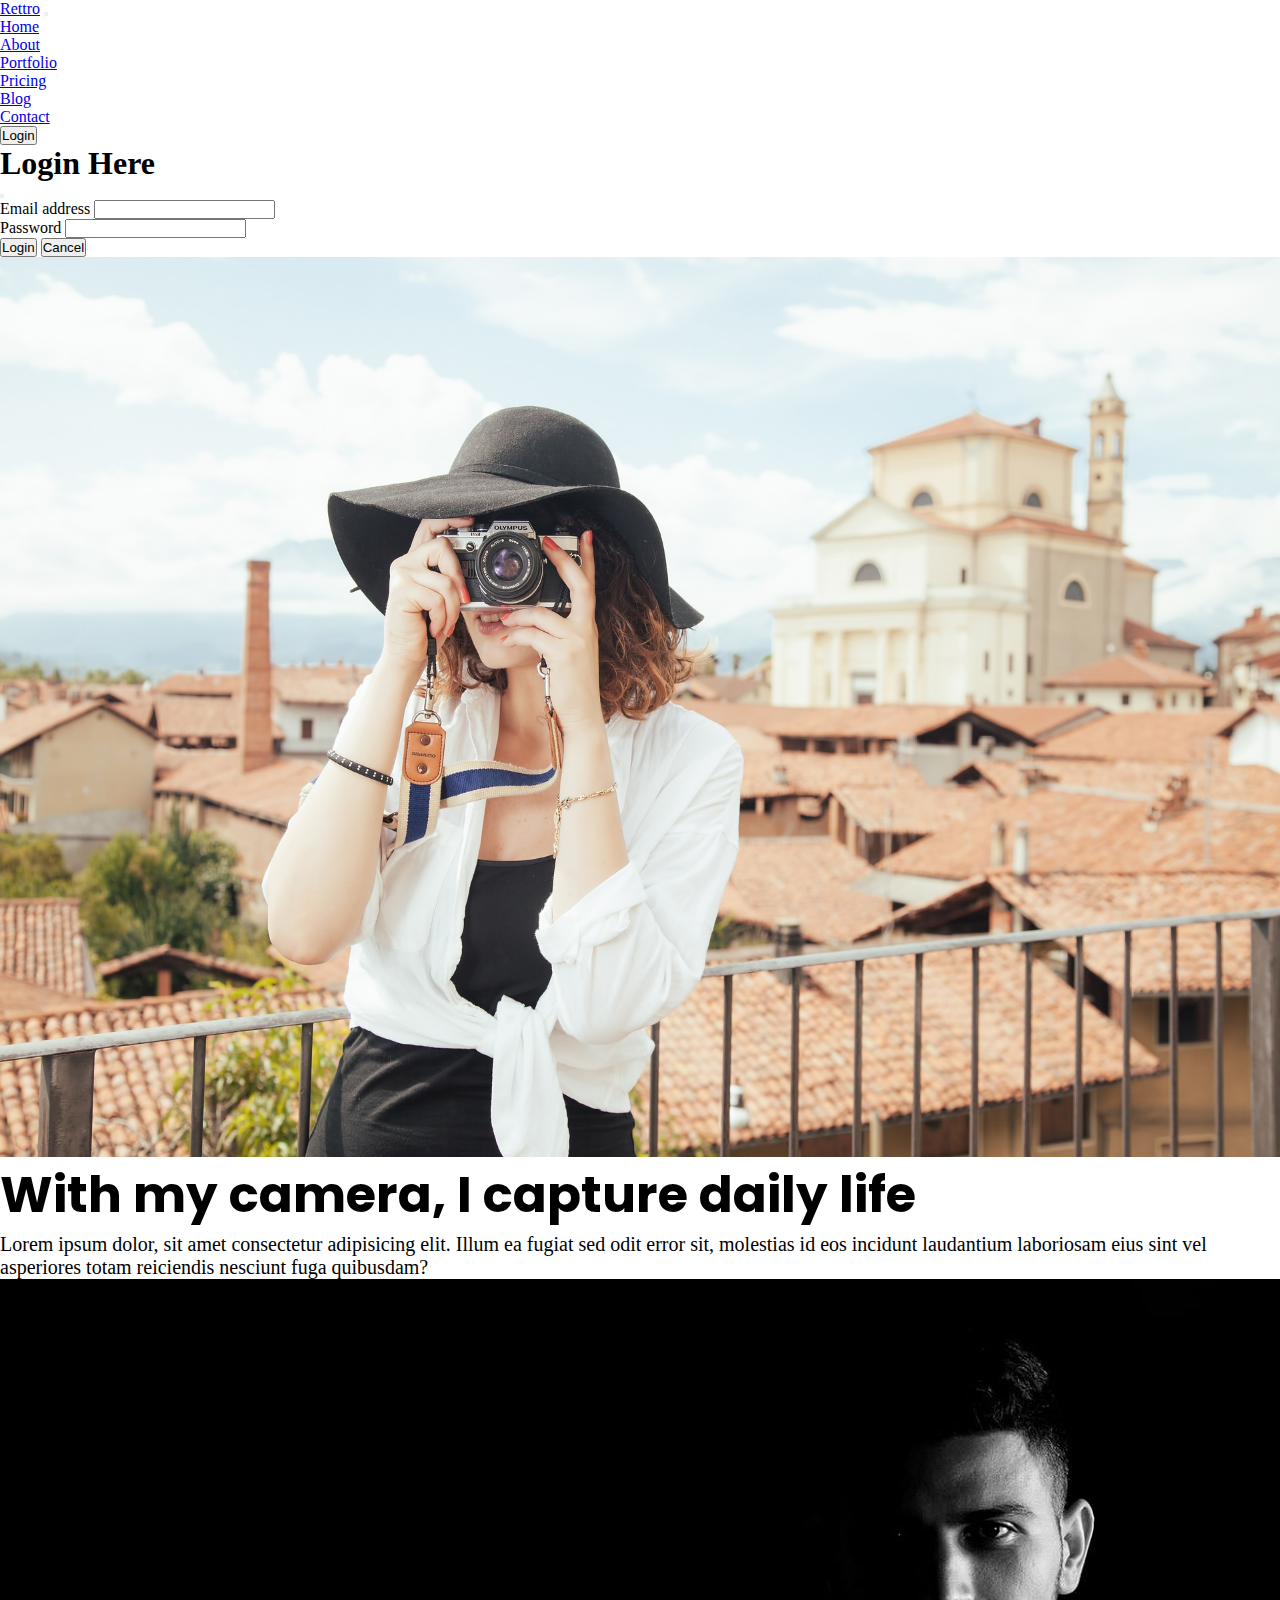
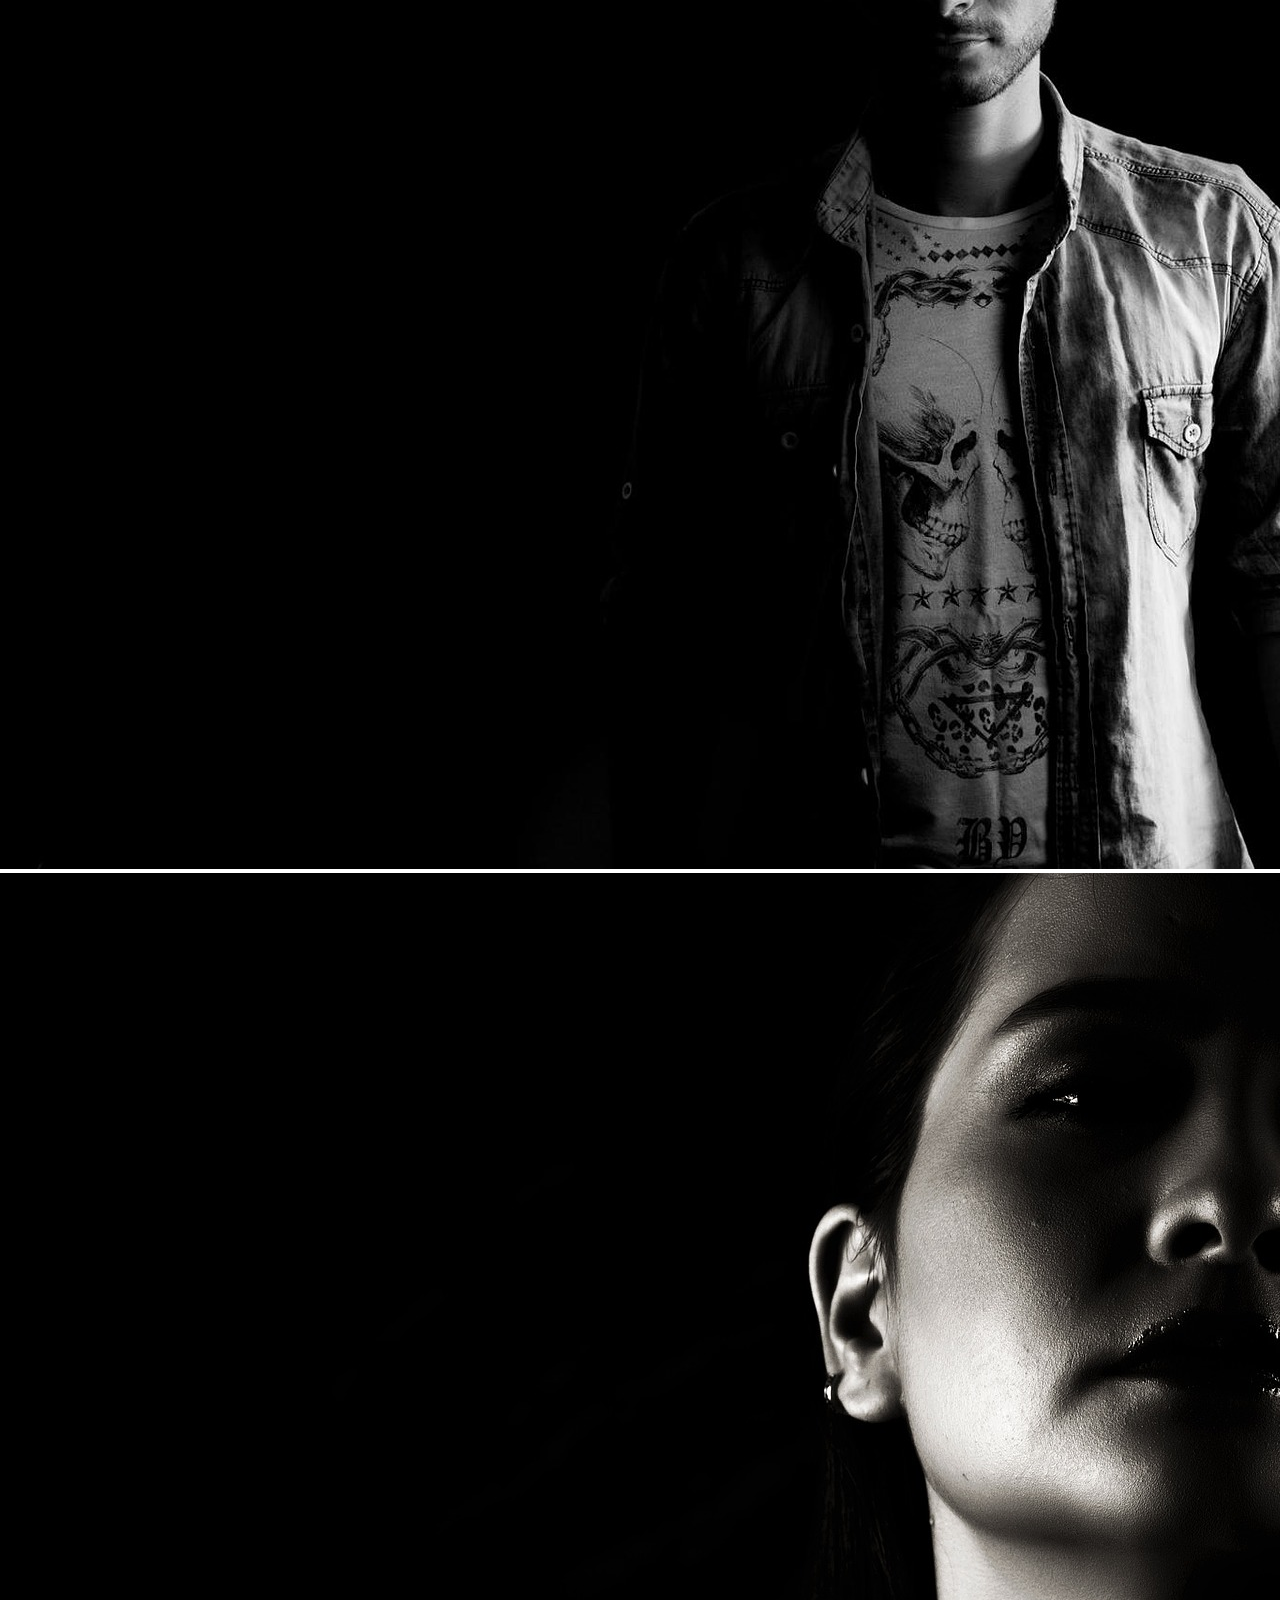
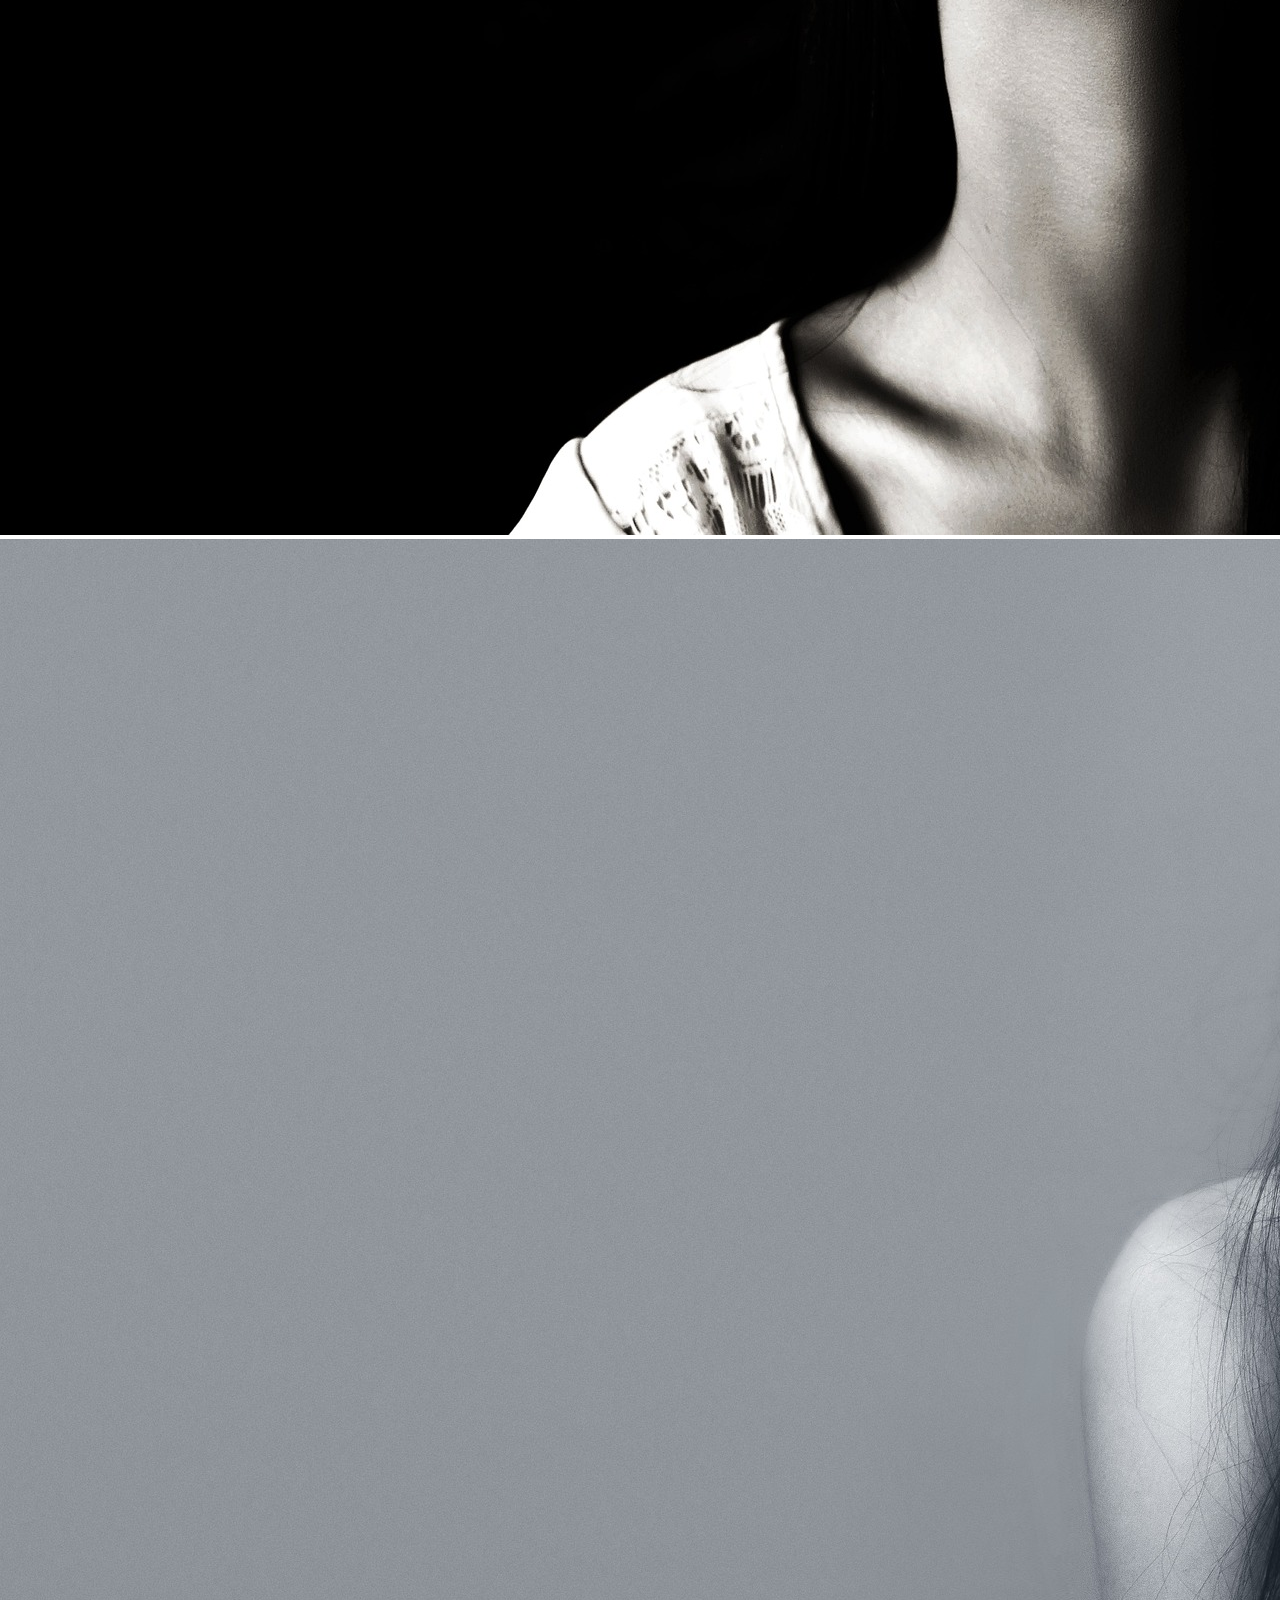
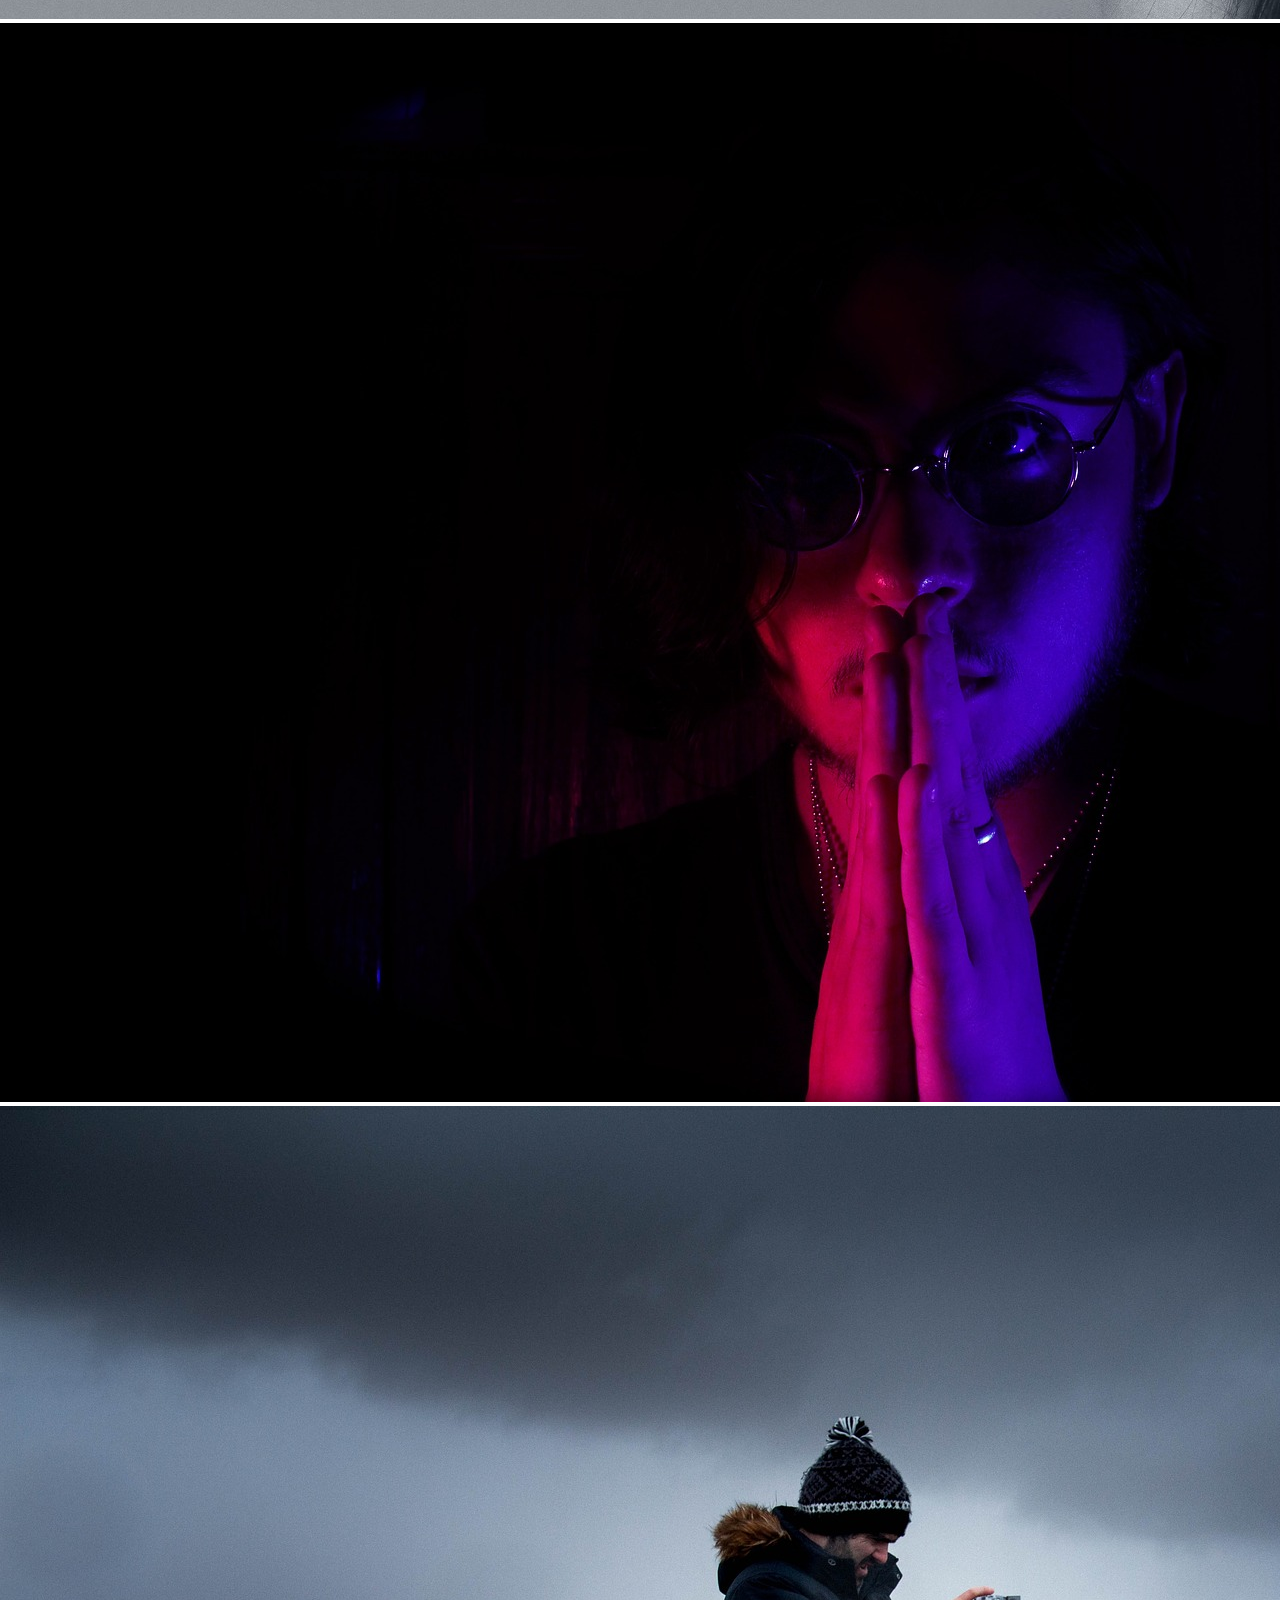
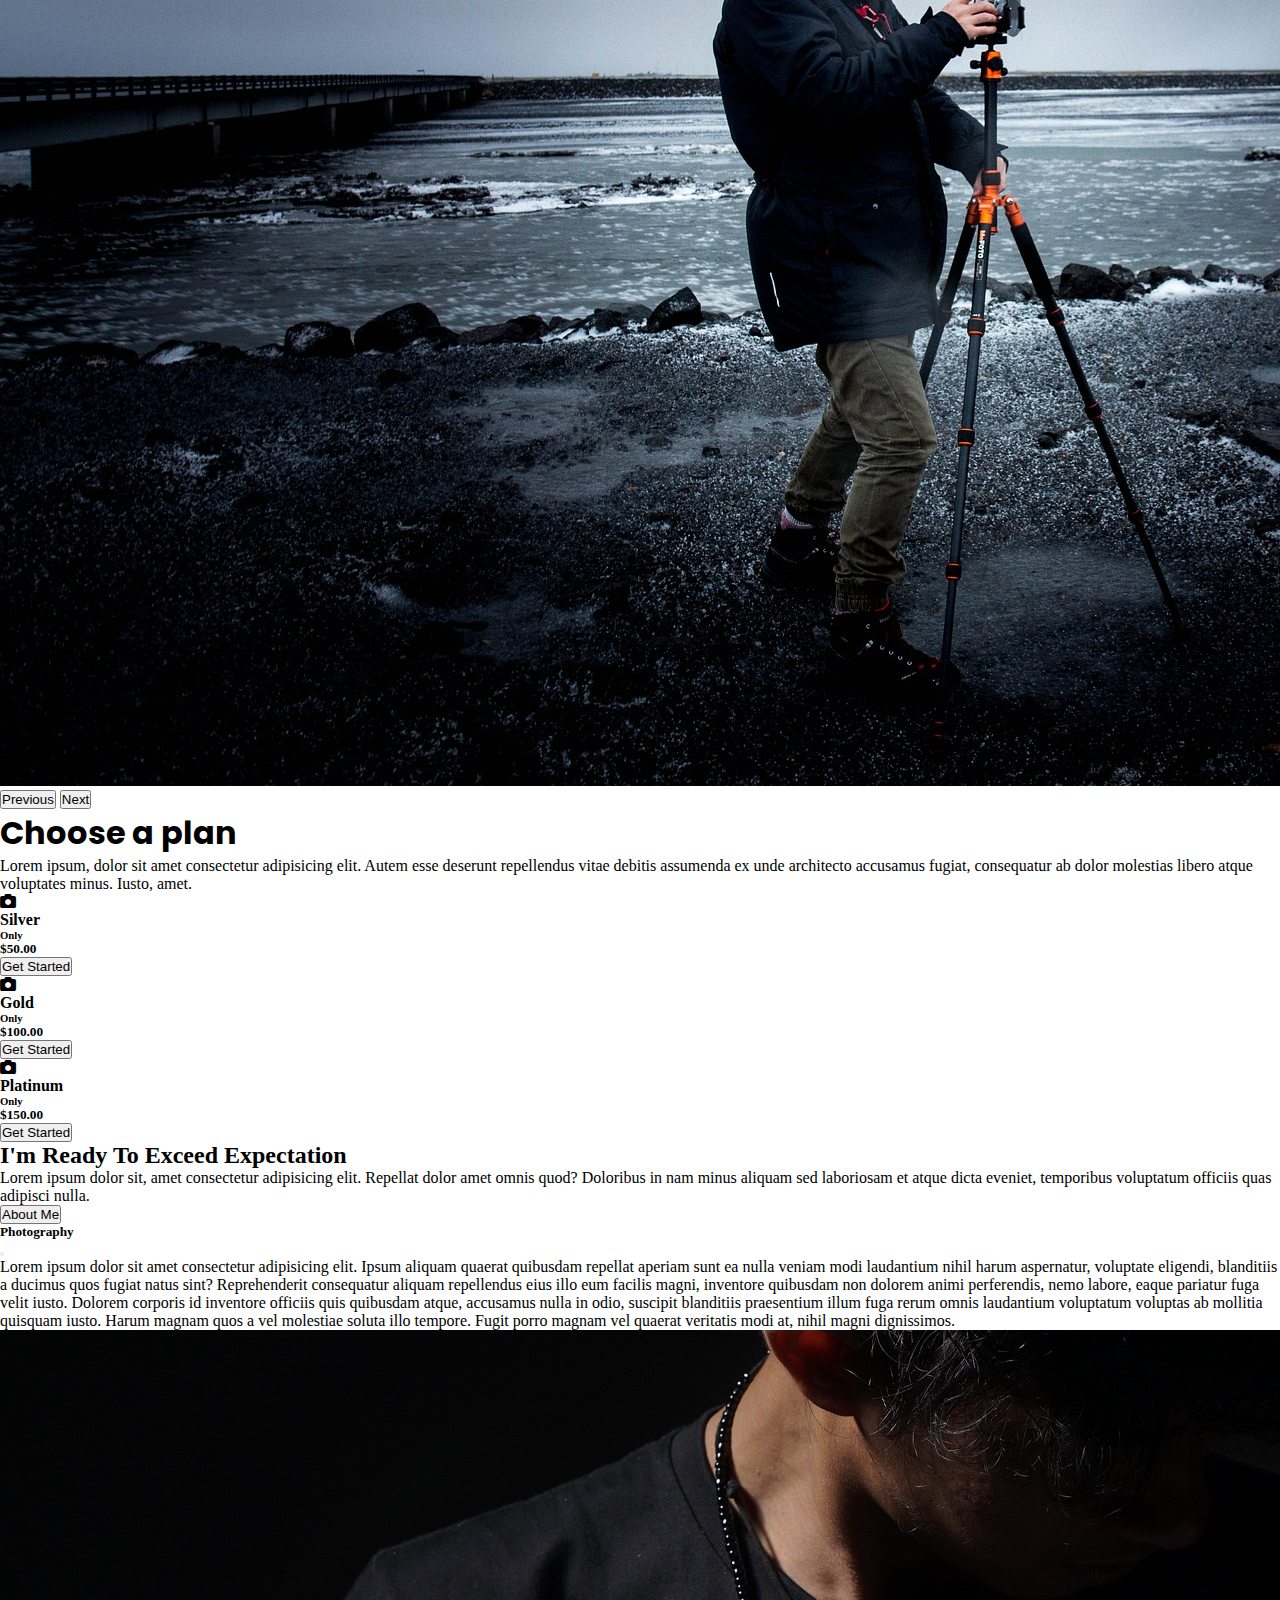
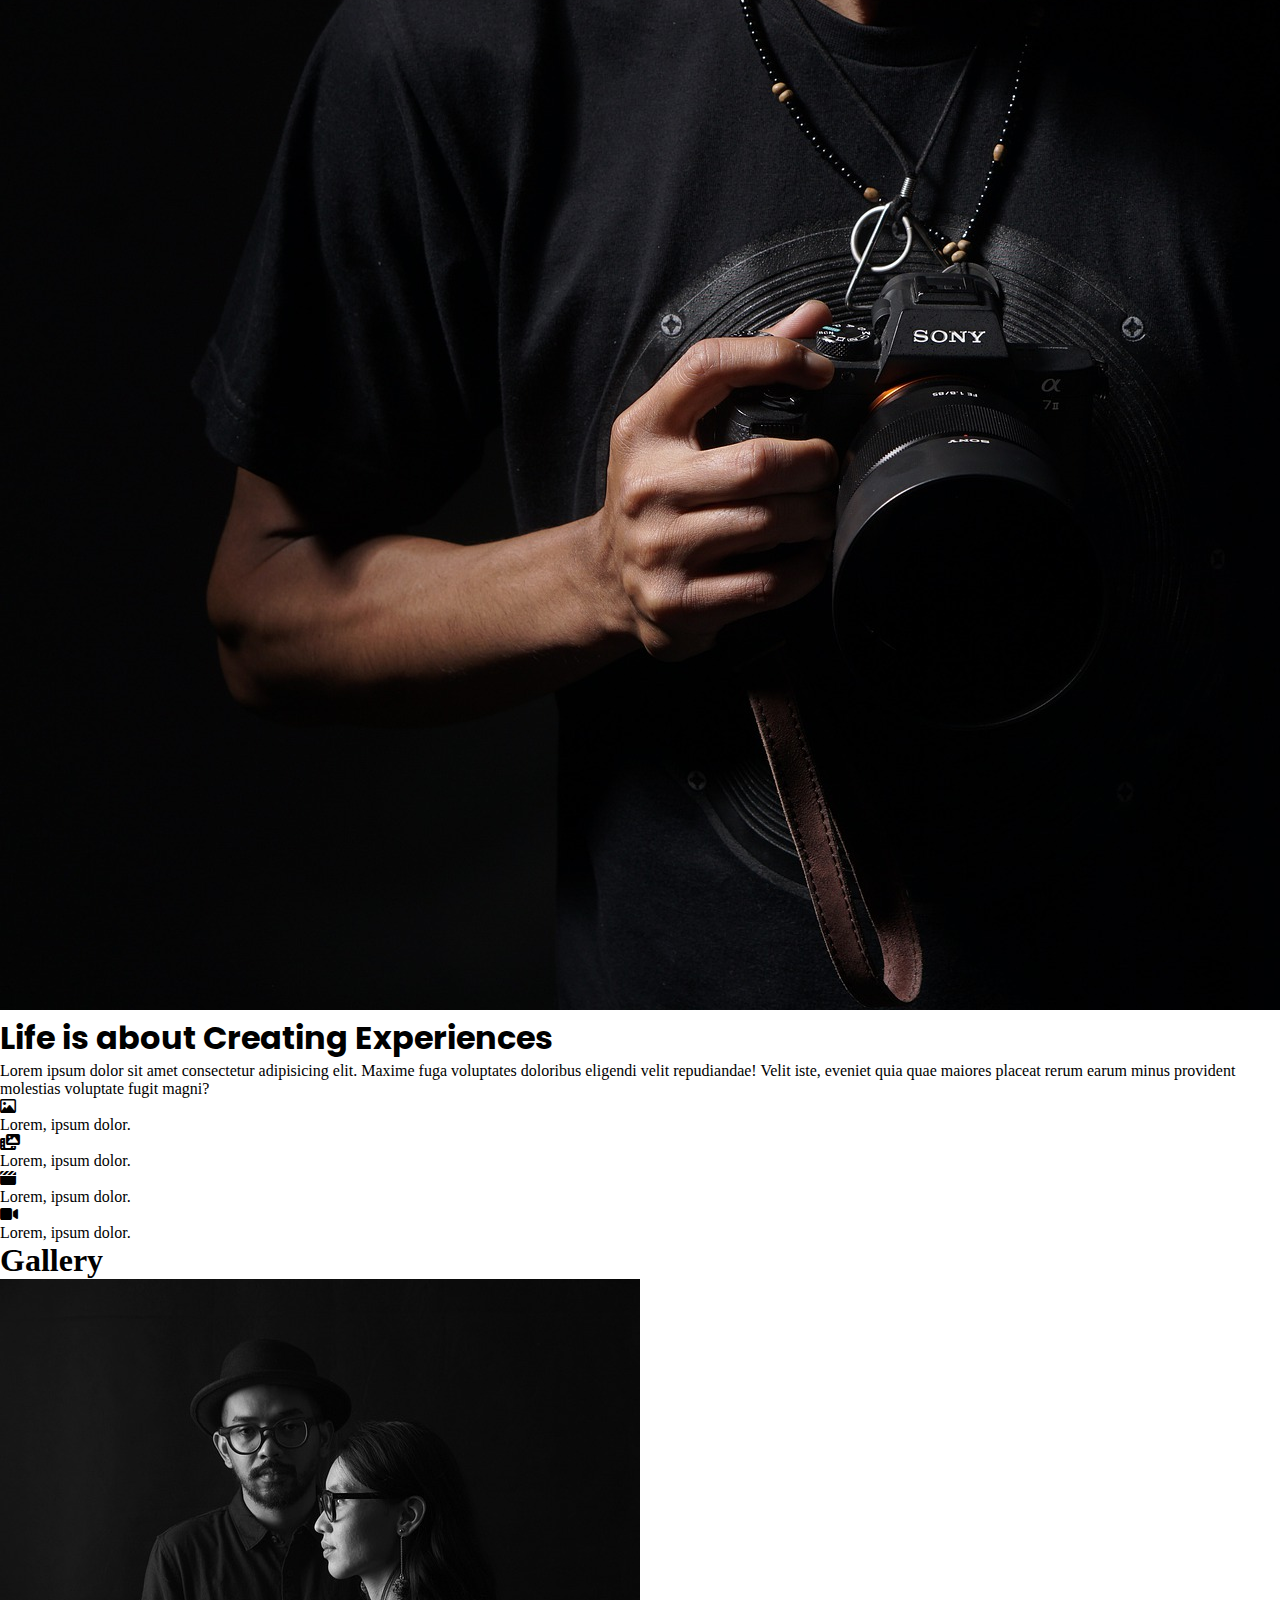
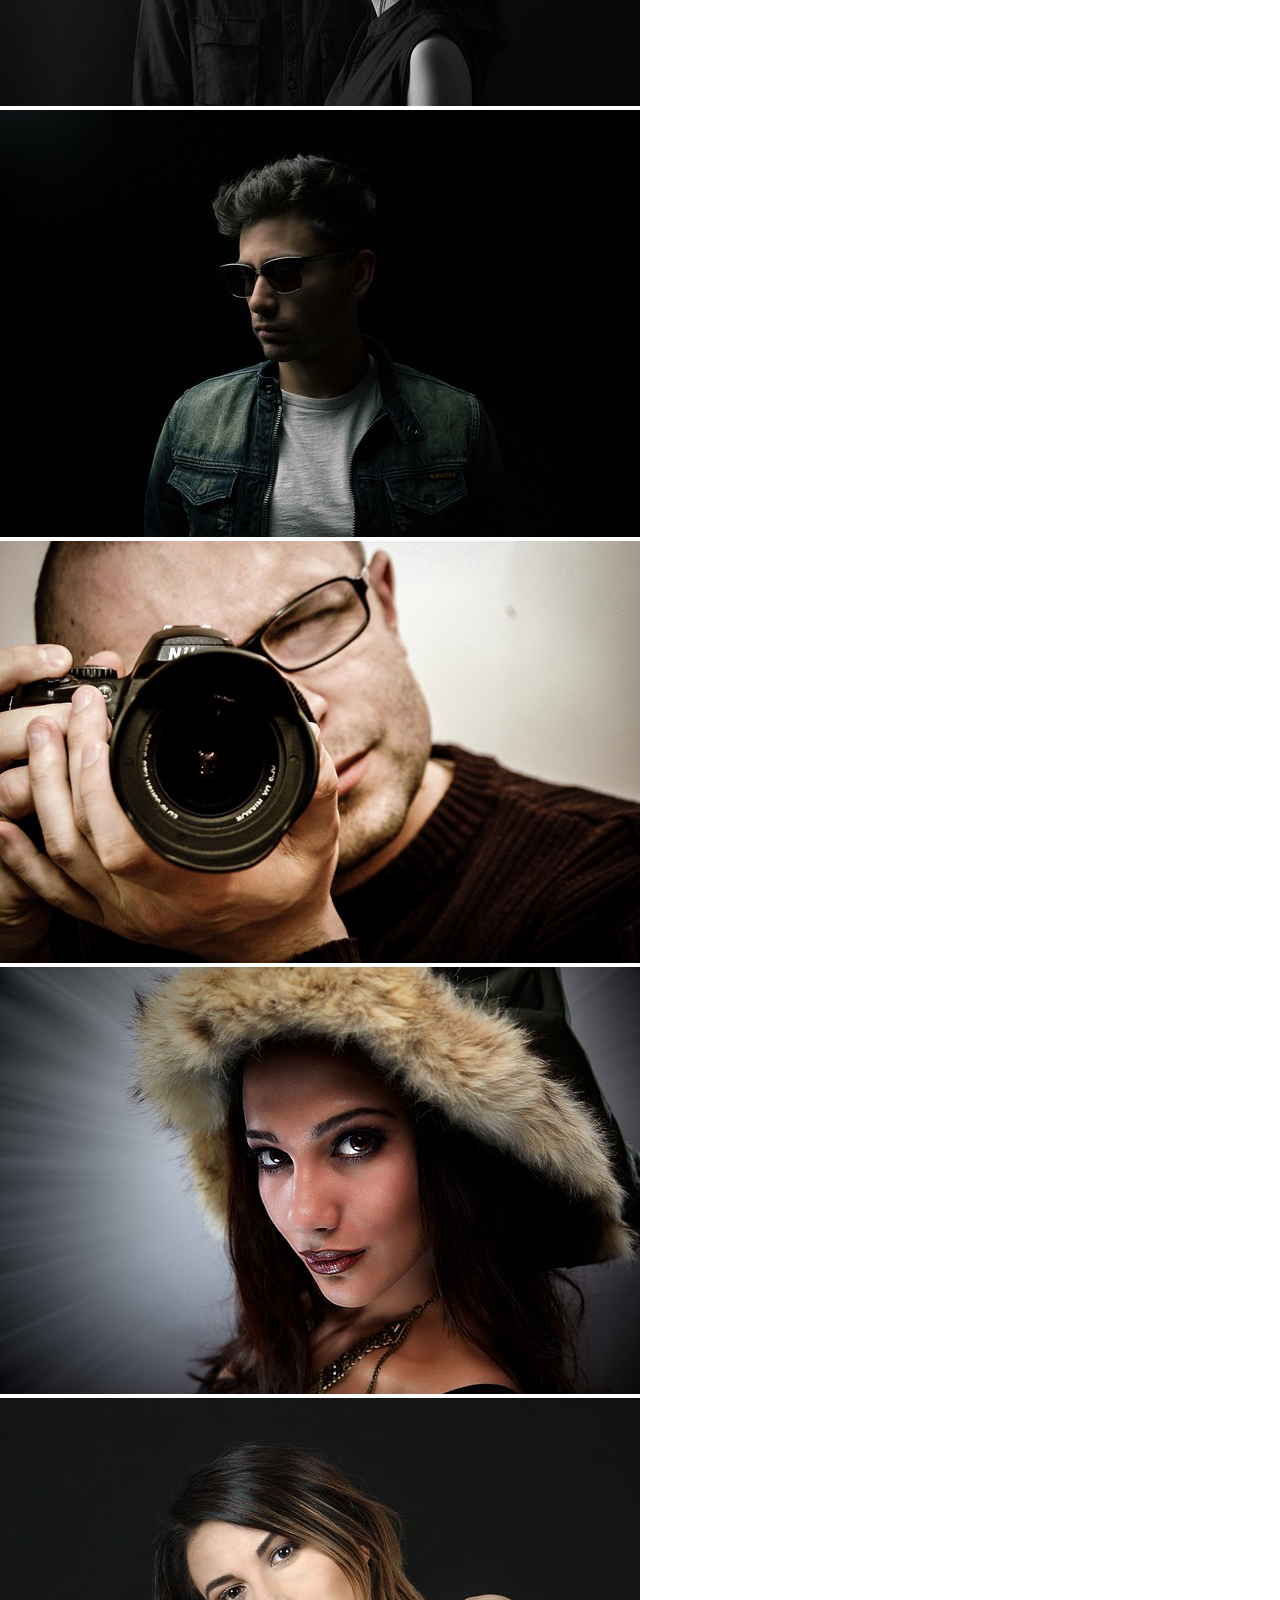
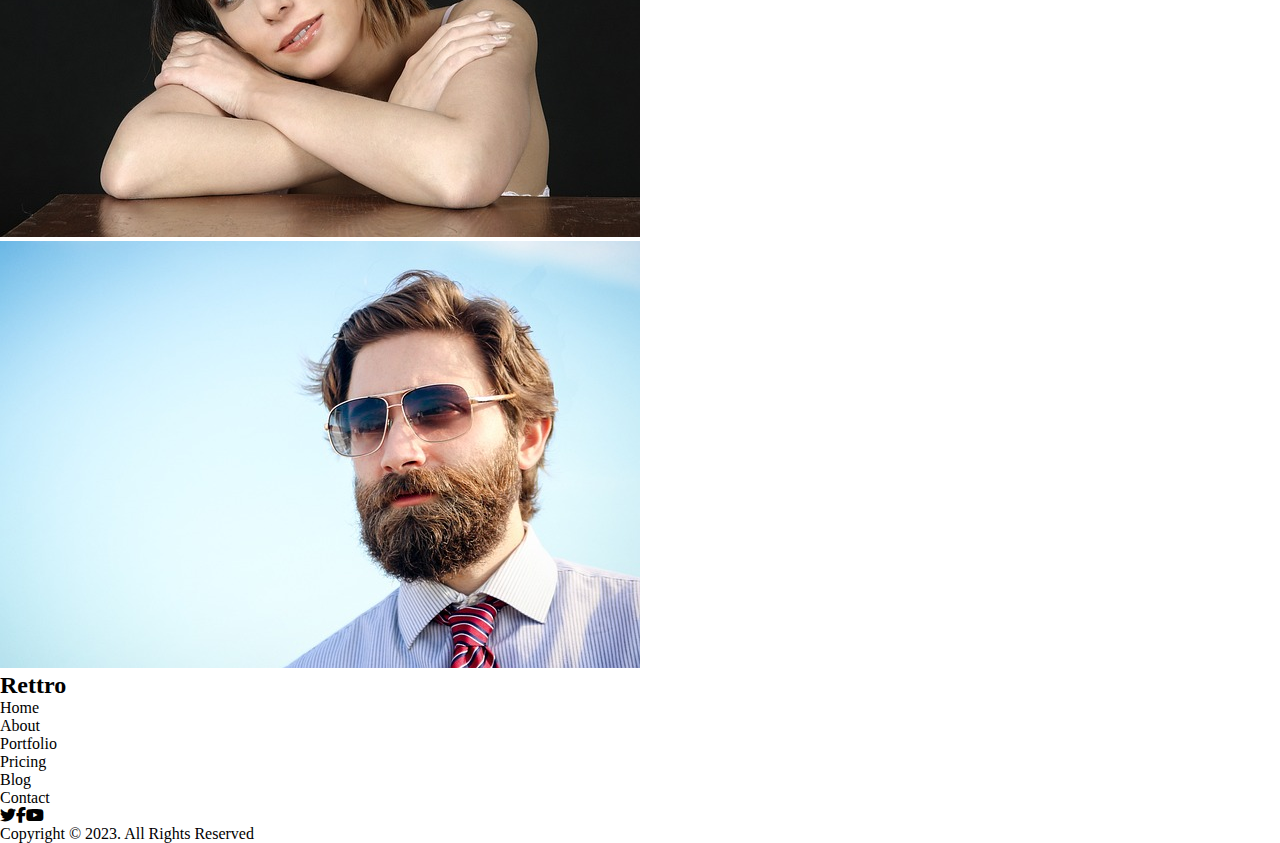
<file: photography/index.html>
<!DOCTYPE html>
<html lang="en">
  <head>
    <meta charset="utf-8" />
    <meta name="viewport" content="width=device-width, initial-scale=1" />
    <title>photography</title>
    <link
      href="https://cdn.jsdelivr.net/npm/bootstrap@5.3.0-alpha3/dist/css/bootstrap.min.css"
      rel="stylesheet"
      integrity="sha384-KK94CHFLLe+nY2dmCWGMq91rCGa5gtU4mk92HdvYe+M/SXH301p5ILy+dN9+nJOZ"
      crossorigin="anonymous"
    />
    <link rel="stylesheet" href="css/style.css" />
    <link rel="preconnect" href="https://fonts.googleapis.com" />
    <link rel="preconnect" href="https://fonts.gstatic.com" crossorigin />
    <link
      href="https://fonts.googleapis.com/css2?family=Poppins:ital@1&display=swap"
      rel="stylesheet"
    />
    <link
      rel="stylesheet"
      href="https://cdnjs.cloudflare.com/ajax/libs/font-awesome/6.4.0/css/all.min.css"
    />
  </head>
  <body>
    <div class="container-fluid">
      <nav class="navbar navbar-expand-lg bg-dark">
        <div class="container-fluid">
          <a class="navbar-brand text-light" href="#">Rettro</a>
          <button
            class="navbar-toggler bg-light"
            type="button"
            data-bs-toggle="collapse"
            data-bs-target="#navbarSupportedContent"
            aria-controls="navbarSupportedContent"
            aria-expanded="false"
            aria-label="Toggle navigation"
          >
            <span class="navbar-toggler-icon"></span>
          </button>
          <div class="collapse navbar-collapse" id="navbarSupportedContent">
            <ul class="navbar-nav ms-auto mb-2 mb-lg-0 text-center">
              <li class="nav-item">
                <a
                  class="nav-link active text-light"
                  aria-current="page"
                  href="#"
                  >Home</a
                >
              </li>
              <li class="nav-item">
                <a class="nav-link text-light" href="#">About</a>
              </li>
              <li class="nav-item">
                <a class="nav-link text-light" href="#">Portfolio</a>
              </li>
              <li class="nav-item">
                <a class="nav-link text-light" href="#">Pricing</a>
              </li>
              <li class="nav-item">
                <a class="nav-link text-light" href="#">Blog</a>
              </li>
              <li class="nav-item">
                <a class="nav-link text-light" href="#">Contact</a>
              </li>

              <li class="nav-item">
                <!-- Button trigger modal -->
                <button
                  type="button"
                  class="btn btn-success"
                  data-bs-toggle="modal"
                  data-bs-target="#exampleModal"
                >
                  Login
                </button>

                <!-- Modal -->
                <div
                  class="modal fade"
                  id="exampleModal"
                  tabindex="-1"
                  aria-labelledby="exampleModalLabel"
                  aria-hidden="true"
                >
                  <div class="modal-dialog">
                    <div class="modal-content">
                      <div class="modal-header">
                        <h1
                          class="modal-title fs-5 ms-auto"
                          id="exampleModalLabel"
                        >
                          Login Here
                        </h1>
                        <button
                          type="button"
                          class="btn-close"
                          data-bs-dismiss="modal"
                          aria-label="Close"
                        ></button>
                      </div>
                      <div class="modal-body">
                        <form>
                          <div class="mb-3">
                            <label for="exampleInputEmail1" class="form-label"
                              >Email address</label
                            >
                            <input
                              type="email"
                              class="form-control"
                              id="exampleInputEmail1"
                              aria-describedby="emailHelp"
                            />
                          </div>
                          <div class="mb-3">
                            <label
                              for="exampleInputPassword1"
                              class="form-label"
                              >Password</label
                            >
                            <input
                              type="password"
                              class="form-control"
                              id="exampleInputPassword1"
                            />
                          </div>
                        </form>
                      </div>
                      <div class="modal-footer">
                        <button type="submit" class="btn btn-success">
                          Login
                        </button>
                        <button type="submit" class="btn btn-danger">
                          Cancel
                        </button>
                      </div>
                    </div>
                  </div>
                </div>
              </li>
            </ul>
          </div>
        </div>
      </nav>
    </div>
    <div class="container-fluid photo">
      <img
        src="images/photographer-407068_1920.jpg"
        class="img-fluid opacity-75"
        alt="..."
      />
    </div>
    <div class="container mt-3">
      <div class="row">
        <div class="col-sm-12 col-lg-6">
          <h3 class="capture">With my camera, I capture daily life</h3>
        </div>
        <div class="col-sm-12 col-lg-6 text-secondary pg">
          Lorem ipsum dolor, sit amet consectetur adipisicing elit. Illum ea
          fugiat sed odit error sit, molestias id eos incidunt laudantium
          laboriosam eius sint vel asperiores totam reiciendis nesciunt fuga
          quibusdam?
        </div>
      </div>
    </div>
    <div class="container-fluid mt-3">
      <div
        id="carouselExampleFade"
        class="carousel slide carousel-fade"
        data-bs-ride="carousel"
      >
        <div class="carousel-inner">
          <div class="carousel-item active">
            <img
              src="images/man-1281562_1920.jpg"
              class="d-block w-100"
              alt="..."
            />
          </div>
          <div class="carousel-item">
            <img
              src="images/girl-2205813_1920.jpg"
              class="d-block w-100"
              alt="..."
            />
          </div>
          <div class="carousel-item">
            <img
              src="images/girl-1344646_1920.jpg"
              class="d-block w-100"
              alt="..."
            />
          </div>
          <div class="carousel-item">
            <img
              src="images/man-719228_1920.jpg"
              class="d-block w-100"
              alt="..."
            />
          </div>
          <div class="carousel-item">
            <img
              src="images/photographer-819365_1920.jpg"
              class="d-block w-100"
              alt="..."
            />
          </div>
        </div>
        <button
          class="carousel-control-prev"
          type="button"
          data-bs-target="#carouselExampleFade"
          data-bs-slide="prev"
        >
          <span class="carousel-control-prev-icon" aria-hidden="true"></span>
          <span class="visually-hidden">Previous</span>
        </button>
        <button
          class="carousel-control-next"
          type="button"
          data-bs-target="#carouselExampleFade"
          data-bs-slide="next"
        >
          <span class="carousel-control-next-icon" aria-hidden="true"></span>
          <span class="visually-hidden">Next</span>
        </button>
      </div>
    </div>
    <div class="container-fluid mt-3">
      <div class="row">
        <div class="col-12 text-center" style="font-family: Poppins">
          <h1>Choose a plan</h1>
        </div>
        <div class="col-12 text-secondary fs-3">
          Lorem ipsum, dolor sit amet consectetur adipisicing elit. Autem esse
          deserunt repellendus vitae debitis assumenda ex unde architecto
          accusamus fugiat, consequatur ab dolor molestias libero atque
          voluptates minus. Iusto, amet.
        </div>
      </div>
      <div class="container-fluid">
        <div class="row justify-content-evenly">
          <div class="col-sm-12 col-md-3 border border-1 text-center">
            <i class="fa-solid fa-camera fa-beat-fade fs-1 mt-3"></i>
            <h4>Silver</h4>
            <h6>Only</h6>
            <h5>$50.00</h5>
            <button type="button" class="btn btn-outline-secondary mb-4">
              Get Started
            </button>
          </div>
          <div class="col-sm-12 col-md-3 border border-1 text-center">
            <i class="fa-solid fa-camera fa-beat-fade fs-1 mt-3"></i>
            <h4>Gold</h4>
            <h6>Only</h6>
            <h5>$100.00</h5>
            <button type="button" class="btn btn-outline-secondary mb-4">
              Get Started
            </button>
          </div>
          <div class="col-sm-12 col-md-3 border border-1 text-center">
            <i class="fa-solid fa-camera fa-beat-fade fs-1 mt-3"></i>
            <h4>Platinum</h4>
            <h6>Only</h6>
            <h5>$150.00</h5>
            <button type="button" class="btn btn-outline-secondary mb-4">
              Get Started
            </button>
          </div>
        </div>
      </div>
    </div>
    <div class="container-fluid mt-3">
      <div class="row">
        <div
          class="d-md-none d-lg-block col-lg-6 bg-dark text-light text-center p-lg-3 fs-2"
        >
          <h2>I'm Ready To Exceed Expectation</h2>
          <p>
            Lorem ipsum dolor sit, amet consectetur adipisicing elit. Repellat
            dolor amet omnis quod? Doloribus in nam minus aliquam sed laboriosam
            et atque dicta eveniet, temporibus voluptatum officiis quas adipisci
            nulla.
          </p>
          <button class="btn btn-secondary" type="button" data-bs-toggle="offcanvas" data-bs-target="#staticBackdrop" aria-controls="staticBackdrop">
            About Me
          </button>
          
          <div class="offcanvas offcanvas-start" data-bs-backdrop="static" tabindex="-1" id="staticBackdrop" aria-labelledby="staticBackdropLabel">
            <div class="offcanvas-header bg-warning">
              <h5 class="offcanvas-title text-secondary text-center" id="staticBackdropLabel">Photography</h5>
              <button type="button" class="btn-close" data-bs-dismiss="offcanvas" aria-label="Close"></button>
            </div>
            <div class="offcanvas-body bg-dark">
              <div class="fs-5 text-danger">
                Lorem ipsum dolor sit amet consectetur adipisicing elit. Ipsum aliquam quaerat quibusdam repellat aperiam sunt ea nulla veniam modi laudantium nihil harum aspernatur, voluptate eligendi, blanditiis a ducimus quos fugiat natus sint? Reprehenderit consequatur aliquam repellendus eius illo eum facilis magni, inventore quibusdam non dolorem animi perferendis, nemo labore, eaque pariatur fuga velit iusto. Dolorem corporis id inventore officiis quis quibusdam atque, accusamus nulla in odio, suscipit blanditiis praesentium illum fuga rerum omnis laudantium voluptatum voluptas ab mollitia quisquam iusto. Harum magnam quos a vel molestiae soluta illo tempore. Fugit porro magnam vel quaerat veritatis modi at, nihil magni dignissimos.
              </div>
            </div>
          </div>        </div>
        <div class="col-lg-6">
          <img
            src="images/camera-7726802_1920.jpg"
            class="img-fluid"
            alt="..."
          />
        </div>
      </div>
    </div>
    <div class="conatiner-fluid mt-3">
      <div class="row">
        <div class="col-lg-12 text-center">
          <h1 style="font-family: Poppins">
            Life is about Creating Experiences
          </h1>
        </div>
        <div class="col-lg-12">
          <p class="px-5 text-secondary">
            Lorem ipsum dolor sit amet consectetur adipisicing elit. Maxime fuga
            voluptates doloribus eligendi velit repudiandae! Velit iste, eveniet
            quia quae maiores placeat rerum earum minus provident molestias
            voluptate fugit magni?
          </p>
        </div>
      </div>
      <div class="row">
        <div class="col-sm-12 col-md-6 col-lg-3 text-center fs-1">
          <i class="fa-regular fa-image fa-flip"></i>
          <p class="fs-3">Lorem, ipsum dolor.</p>
        </div>
        <div class="col-sm-12 col-md-6 col-lg-3 text-center fs-1">
          <i class="fa-solid fa-photo-film fa-shake"></i>
          <p class="fs-3">Lorem, ipsum dolor.</p>
        </div>
        <div class="col-sm-12 col-md-6 col-lg-3 text-center fs-1">
          <i class="fa-solid fa-clapperboard fa-bounce"></i>
          <p class="fs-3">Lorem, ipsum dolor.</p>
        </div>
        <div class="col-sm-12 col-md-6 col-lg-3 text-center fs-1">
          <i class="fa-solid fa-video fa-spin"></i>
          <p class="fs-3">Lorem, ipsum dolor.</p>
        </div>
      </div>
    </div>
    <div class="conatiner-fluid mt-3">
      <h1 class="text-center text-secondary">Gallery</h1>
      <div class="row">
        <div class="col-md-6 col-lg-4">
          <img src="images/man-5886719_640.jpg" class="img-thumbnail" alt="" />
        </div>
        <div class="col-md-6 col-lg-4">
          <img src="images/man-2178721_640.jpg" class="img-thumbnail" alt="" />
        </div>
        <div class="col-md-6 col-lg-4">
          <img
            src="images/photographer-428388_640.jpg"
            class="img-thumbnail"
            alt=""
          />
        </div>
        <div class="col-md-6 col-lg-4">
          <img
            src="images/studio-660804_640.jpg"
            class="img-thumbnail"
            alt=""
          />
        </div>
        <div class="col-md-6 col-lg-4">
          <img
            src="images/young-woman-2961974_640.jpg"
            class="img-thumbnail"
            alt=""
          />
        </div>
        <div class="col-md-6 col-lg-4">
          <img
            src="images/sunglasses-2562647_640.jpg"
            class="img-thumbnail"
            alt=""
          />
        </div>
      </div>
    </div>
    <div class="container-fluid mt-3 bg-dark">
      <div class="row">
        <div class="col-12">
          <h2 class="text-center text-light mt-3">Rettro</h2>
        </div>
        <div class="col-12">
          <ul class="text-decoration-none text-center">
            <li class="text-light text-decoration-none d-inline-block px-3">
              Home
            </li>
            <li class="text-light text-decoration-none d-inline-block px-3">
              About
            </li>
            <li class="text-light text-decoration-none d-inline-block px-3">
              Portfolio
            </li>
            <li class="text-light text-decoration-none d-inline-block px-3">
              Pricing
            </li>
            <li class="text-light text-decoration-none d-inline-block px-3">
              Blog
            </li>
            <li class="text-light text-decoration-none d-inline-block px-3">
              Contact
            </li>
          </ul>
        </div>
        <div class="col-12 text-center">
          <i
            class="fa-brands fa-twitter fa-fade text-light border border-1 border-light rounded-circle p-2 me-2"
          ></i
          ><i
            class="fa-brands fa-facebook-f fa-fade text-light border border-1 border-light rounded-circle p-2 me-2"
          ></i
          ><i
            class="fa-brands fa-youtube fa-fade text-light border border-1 border-light rounded-circle p-2"
          ></i>
        </div>
        <div class="col-12 text-center text-light mt-2">
          Copyright &copy; 2023. All Rights Reserved
        </div>
      </div>
    </div>
    <script
      src="https://cdn.jsdelivr.net/npm/bootstrap@5.3.0-alpha3/dist/js/bootstrap.bundle.min.js"
      integrity="sha384-ENjdO4Dr2bkBIFxQpeoTz1HIcje39Wm4jDKdf19U8gI4ddQ3GYNS7NTKfAdVQSZe"
      crossorigin="anonymous"
    ></script>
  </body>
</html>
</file>
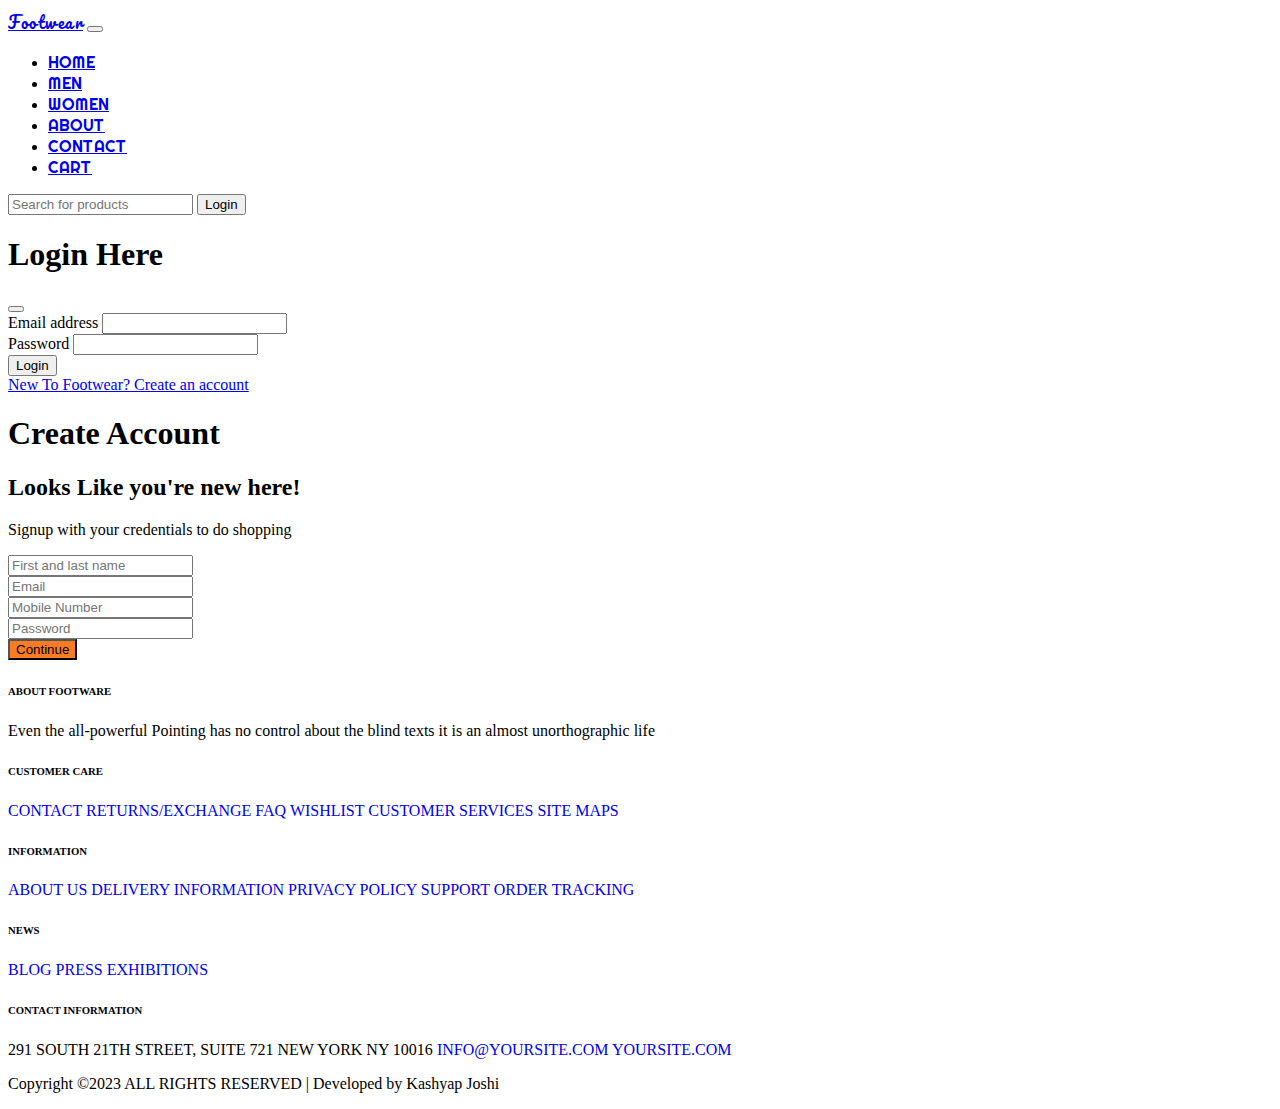
<file: footwear/account.html>
<!doctype html>
<html lang="en">

<head>
  <title>Footwear</title>
  <!-- Required meta tags -->
  <meta charset="utf-8">
  <meta name="viewport" content="width=device-width, initial-scale=1, shrink-to-fit=no">
  <link rel="stylesheet" href="css/style.css">

  <!-- Bootstrap CSS v5.2.1 -->
  <link href="https://cdn.jsdelivr.net/npm/bootstrap@5.2.1/dist/css/bootstrap.min.css" rel="stylesheet"
    integrity="sha384-iYQeCzEYFbKjA/T2uDLTpkwGzCiq6soy8tYaI1GyVh/UjpbCx/TYkiZhlZB6+fzT" crossorigin="anonymous">
    <link rel="stylesheet" href="https://cdnjs.cloudflare.com/ajax/libs/font-awesome/6.4.0/css/all.min.css" integrity="sha512-iecdLmaskl7CVkqkXNQ/ZH/XLlvWZOJyj7Yy7tcenmpD1ypASozpmT/E0iPtmFIB46ZmdtAc9eNBvH0H/ZpiBw==" crossorigin="anonymous" referrerpolicy="no-referrer" />
    <link rel="preconnect" href="https://fonts.googleapis.com">
<link rel="preconnect" href="https://fonts.gstatic.com" crossorigin>
<link href="https://fonts.googleapis.com/css2?family=Pacifico&family=Righteous&display=swap" rel="stylesheet">
<link
rel="stylesheet"
href="https://cdnjs.cloudflare.com/ajax/libs/animate.css/4.1.1/animate.min.css"
/>
<link rel="stylesheet" href="css/animate.css">

</head>

<body>
    <nav class="navbar navbar-expand-lg bg-primary">
        <div class="container-fluid">
          <a class="navbar-brand text-light" href="index.html" style="letter-spacing: 1.5px;font-family: 'Pacifico', cursive;">Footwear</a>
          <button class="navbar-toggler" type="button" data-bs-toggle="collapse" data-bs-target="#navbarSupportedContent" aria-controls="navbarSupportedContent" aria-expanded="false" aria-label="Toggle navigation">
            <span class="navbar-toggler-icon"></span>
          </button>
          <div class="collapse navbar-collapse" id="navbarSupportedContent">
            <ul class="navbar-nav me-auto mb-2 mb-lg-0">
              <li class="nav-item">
                <a class="nav-link text-light" aria-current="page" href="index.html" style="font-family: 'Righteous', cursive;">HOME</a>
              </li>
              <li class="nav-item">
                <a class="nav-link text-light" aria-current="page" href="men.html" style="font-family: 'Righteous', cursive;">MEN</a>
              </li>
               <li class="nav-item">
                <a class="nav-link text-light" aria-current="page" href="women.html" style="font-family: 'Righteous', cursive;">WOMEN</a>
              </li> 
              <li class="nav-item">
                <a class="nav-link text-light" aria-current="page" href="about.html" style="font-family: 'Righteous', cursive;">ABOUT</a>
              </li>
               <li class="nav-item">
                <a class="nav-link text-light" aria-current="page" href="contact.html" style="font-family: 'Righteous', cursive;">CONTACT</a>
              </li>
              <li class="nav-item">
                <a class="nav-link text-light" aria-current="page" href="cart.html" style="font-family: 'Righteous', cursive;"><i class="fa-solid fa-cart-shopping fs-5"></i> CART</a>
                
            </li>

            </ul>
            <form class="d-flex" role="search">
                <input class="form-control me-1 w-100" type="search" placeholder="Search for products" aria-label="Search">
                <!-- <button class="btn btn-outline-success me-1" type="submit">Search</button> -->
               <button
               type="button"
               class="btn btn-danger"
               data-bs-toggle="modal"

               
               data-bs-target="#exampleModal"
               data-bs-placement="bottom"
               data-bs-title="Please Login To Buy Item"
             >
               Login
             </button>

             <!-- Modal -->
             <div
               class="modal fade"
               id="exampleModal"
               tabindex="-1"
               aria-labelledby="exampleModalLabel"
               aria-hidden="true"
             >
               <div class="modal-dialog">
                 <div class="modal-content">
                   <div class="modal-header">
                     <h1
                       class="modal-title fs-5 ms-auto"
                       id="exampleModalLabel"
                     >
                       Login Here
                     </h1>
                     <button
                       type="button"
                       class="btn-close"
                       data-bs-dismiss="modal"
                       aria-label="Close"
                     ></button>
                   </div>
                   <div class="modal-body">
                     <form>
                       <div class="mb-3">
                         <label for="exampleInputEmail1" class="form-label"
                           >Email address</label
                         >
                         <input
                           type="email"
                           class="form-control"
                           id="exampleInputEmail1"
                           aria-describedby="emailHelp"
                         />
                       </div>
                       <div class="mb-3">
                         <label
                           for="exampleInputPassword1"
                           class="form-label"
                           >Password</label
                         >
                         <input
                           type="password"
                           class="form-control"
                           id="exampleInputPassword1"
                         />
                       </div>
                       <div class="mb-3">
                        <button type="button" class="btn btn-success">Login</button>
                       </div>
                       <div class="mb-3">
                       <!-- <a href="account.html"> <button type="button" class="btn btn-link">New To Footwear? Create an account</button></a> -->
                       <a href="account.html">New To Footwear? Create an account</a>
                           </div>

                     </form>
        
            </form>
                
          </div>
        </div>
      </nav>
      <!-- ------------------------------------------------------------------------------------------- -->
      <div class="container-fluid">     
        <h1 class="text-center wow animate__animated animate__bounce">Create Account</h1>
        <div class="row justify-content-center">
            <div class="col-sm-3 bg-primary">
                <div class="p-3">
                <h2 class="text-light">Looks Like you're new here!</h2>
                <p class="text-light fs-5">Signup with your credentials to do shopping</p>
            </div>
                <!-- <img src="images/signup.jpg" class="img-fluid" alt=""> -->
            </div>
            <div class="col-sm-6 bg-light py-5">
                <div class="mb-3">
                    <input type="text" class="form-control" id="exampleFormControlInput1" placeholder="First and last name">
                  </div>
                
                <div class="mb-3">
                    <input type="email" class="form-control" id="exampleFormControlInput1" placeholder="Email">
                  </div>
                  <div class="mb-3">
                    <input type="text" class="form-control" id="exampleFormControlInput1" placeholder="Mobile Number">

                  </div>
                  <div class="mb-3">
                    <input type="password" class="form-control" id="exampleFormControlInput1" placeholder="Password">

                  </div>
                  <div class="mb-3">
                    <button type="button" class="btn" style="background-color: #F97B22;">Continue</button>                  </div>
            </div>
        </div>

    </div>
<!-- footer -->
<div class="container-fluid bg-primary mt-5">
    <div class="row justify-content-center">
        <div class="col-sm-12 col-lg-2 text-light"><div class="py-4"><h6>ABOUT FOOTWARE</h6><p>Even the all-powerful Pointing has no control about the blind texts it is an almost unorthographic life</p><div class="fs-5"><i class="fa-brands fa-facebook-f px-2"></i><i class="fa-brands fa-twitter px-2"></i><i class="fa-brands fa-linkedin-in px-2"></i><i class="fa-brands fa-instagram px-2"></i></div></div></div>
        <div class="col-sm-12 col-lg-2 text-light">
            <div class="py-4"><h6>CUSTOMER CARE</h6>
            <div class="list-group" style="background-color: transparent;">
                <a href="contact.html" class="text-light py-1" style="text-decoration: none;">CONTACT</a>
                <a href="#" class="text-light py-1" style="text-decoration: none;">RETURNS/EXCHANGE</a>
                <a href="faq.html" class="text-light py-1" style="text-decoration: none;">FAQ</a>
                <a href="#" class="text-light py-1" style="text-decoration: none;">WISHLIST</a>
                <a href="#" class="text-light py-1" style="text-decoration: none;">CUSTOMER SERVICES</a>
                <a href="#" class="text-light py-1" style="text-decoration: none;">SITE MAPS</a>
              </div>
        </div>
        </div>
        <div class="col-sm-12 col-lg-2 text-light">
            <div class="py-4"><h6>INFORMATION</h6>
            <div class="list-group" style="background-color: transparent;">
<a href="#" class="text-light py-1" style="text-decoration: none;">ABOUT US</a>
                <a href="#" class="text-light py-1" style="text-decoration: none;">DELIVERY INFORMATION</a>
                <a href="privacy.html" class="text-light py-1" style="text-decoration: none;">PRIVACY POLICY</a>
                <a href="#" class="text-light py-1" style="text-decoration: none;">SUPPORT</a>
                <a href="#" class="text-light py-1" style="text-decoration: none;">ORDER TRACKING</a>
              </div>
        </div>
    </div>
        <div class="col-sm-12 col-lg-2">
            <div class="py-4"><h6 class="text-light">NEWS</h6>
                <div class="list-group" style="background-color: transparent;">
                    <a href="blog.html" class="text-light py-1" style="text-decoration: none;">BLOG</a>
                    <a href="news.html" class="text-light py-1" style="text-decoration: none;">PRESS</a>
                    <a href="#" class="text-light py-1" style="text-decoration: none;">EXHIBITIONS</a>
                  </div>
            </div>
    

        </div>
        <div class="col-sm-12 col-lg-2">
            <div class="py-4"><h6 class="text-light">CONTACT INFORMATION</h6>
                <div class="list-group" style="background-color: transparent;">
                    <a style="text-decoration: none;" class="text-light py-1">291 SOUTH 21TH STREET,</a>
                    <a style="text-decoration: none;" class="text-light py-1">SUITE 721 NEW YORK NY 10016</a>
                    <a href="#" class="text-light py-1" style="text-decoration: none;">INFO@YOURSITE.COM</a>
                    <a href="#" class="text-light py-1" style="text-decoration: none;">YOURSITE.COM</a>
                  </div>
            </div>
    


        </div>
        <div class="col-sm-12">
            <p class="text-center text-light">Copyright &copy;2023 ALL RIGHTS RESERVED | Developed by Kashyap Joshi</p>
        </div>
    </div>
</div>

  <!-- Bootstrap JavaScript Libraries -->
  <script src="https://cdn.jsdelivr.net/npm/@popperjs/core@2.11.6/dist/umd/popper.min.js"
    integrity="sha384-oBqDVmMz9ATKxIep9tiCxS/Z9fNfEXiDAYTujMAeBAsjFuCZSmKbSSUnQlmh/jp3" crossorigin="anonymous">
  </script>
  <script src="https://cdn.jsdelivr.net/npm/bootstrap@5.2.1/dist/js/bootstrap.min.js"
    integrity="sha384-7VPbUDkoPSGFnVtYi0QogXtr74QeVeeIs99Qfg5YCF+TidwNdjvaKZX19NZ/e6oz" crossorigin="anonymous">
  </script>
</body>

</html>
</file>
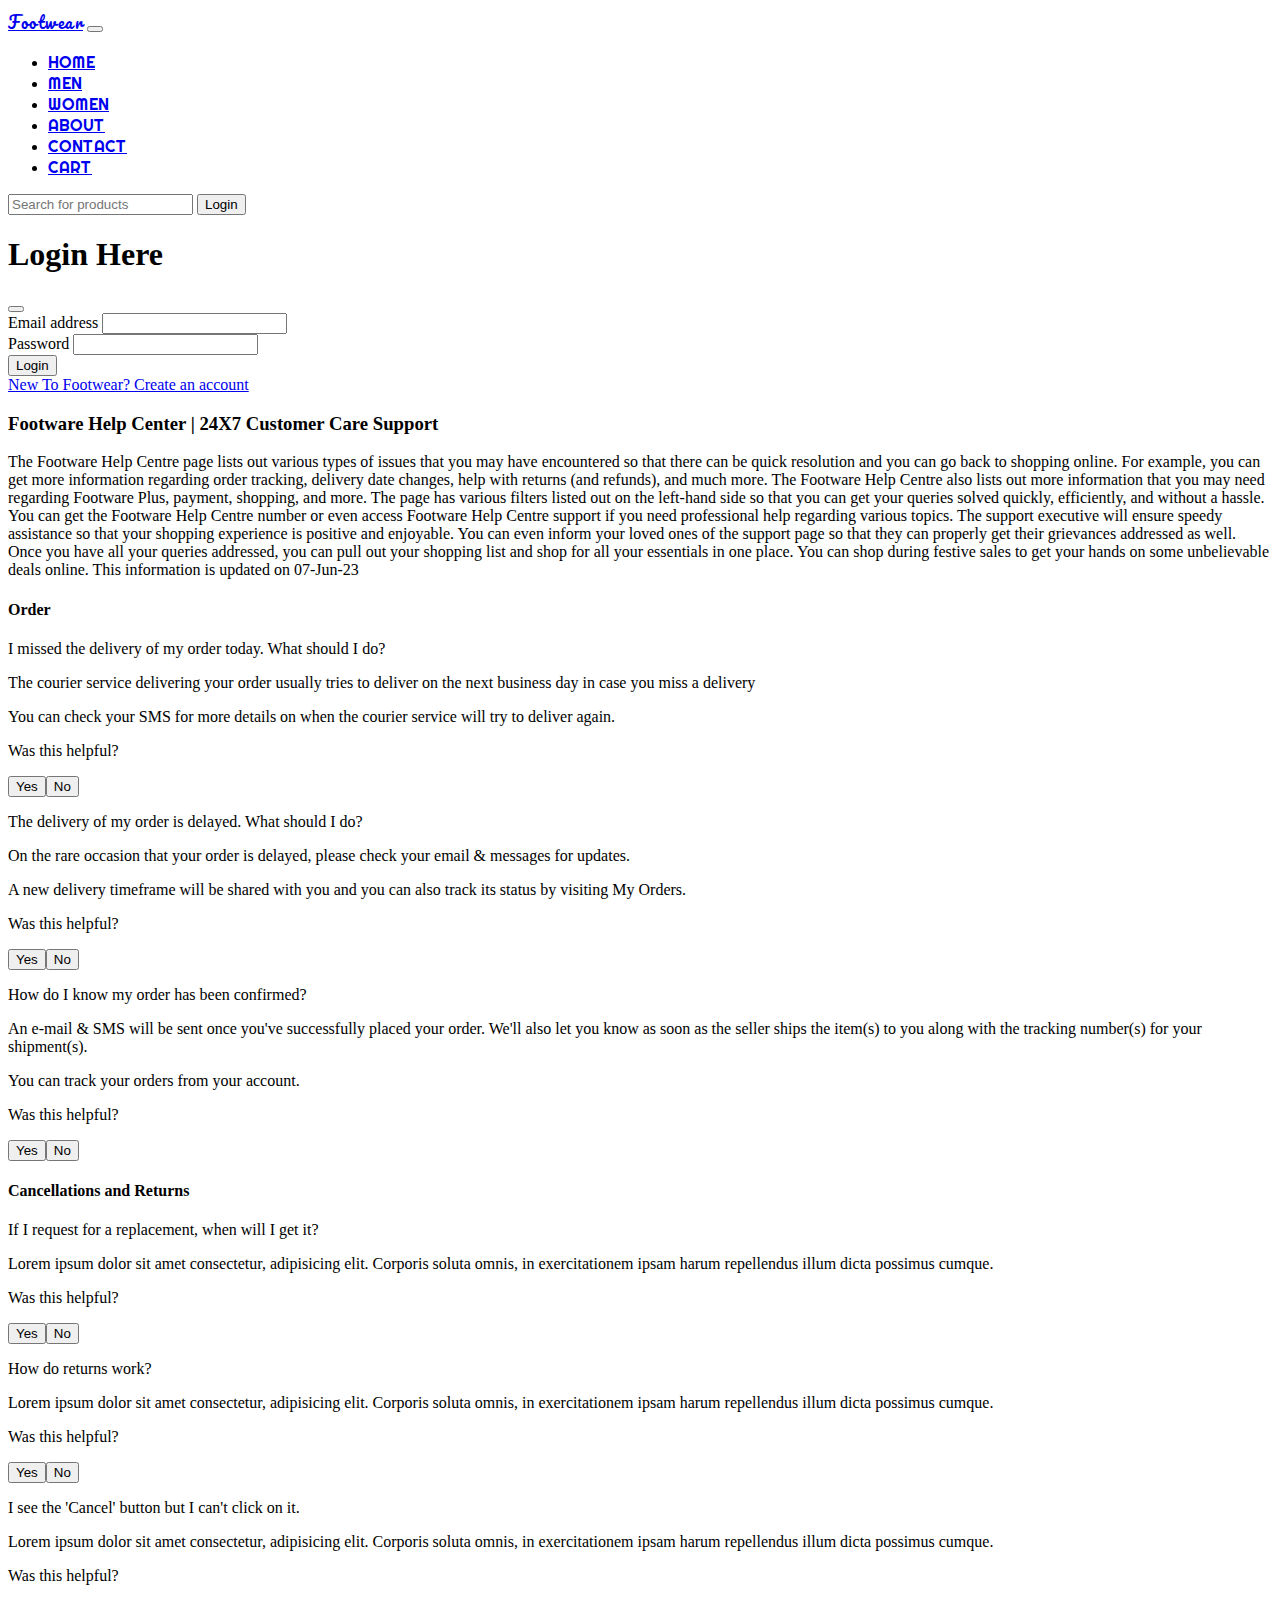
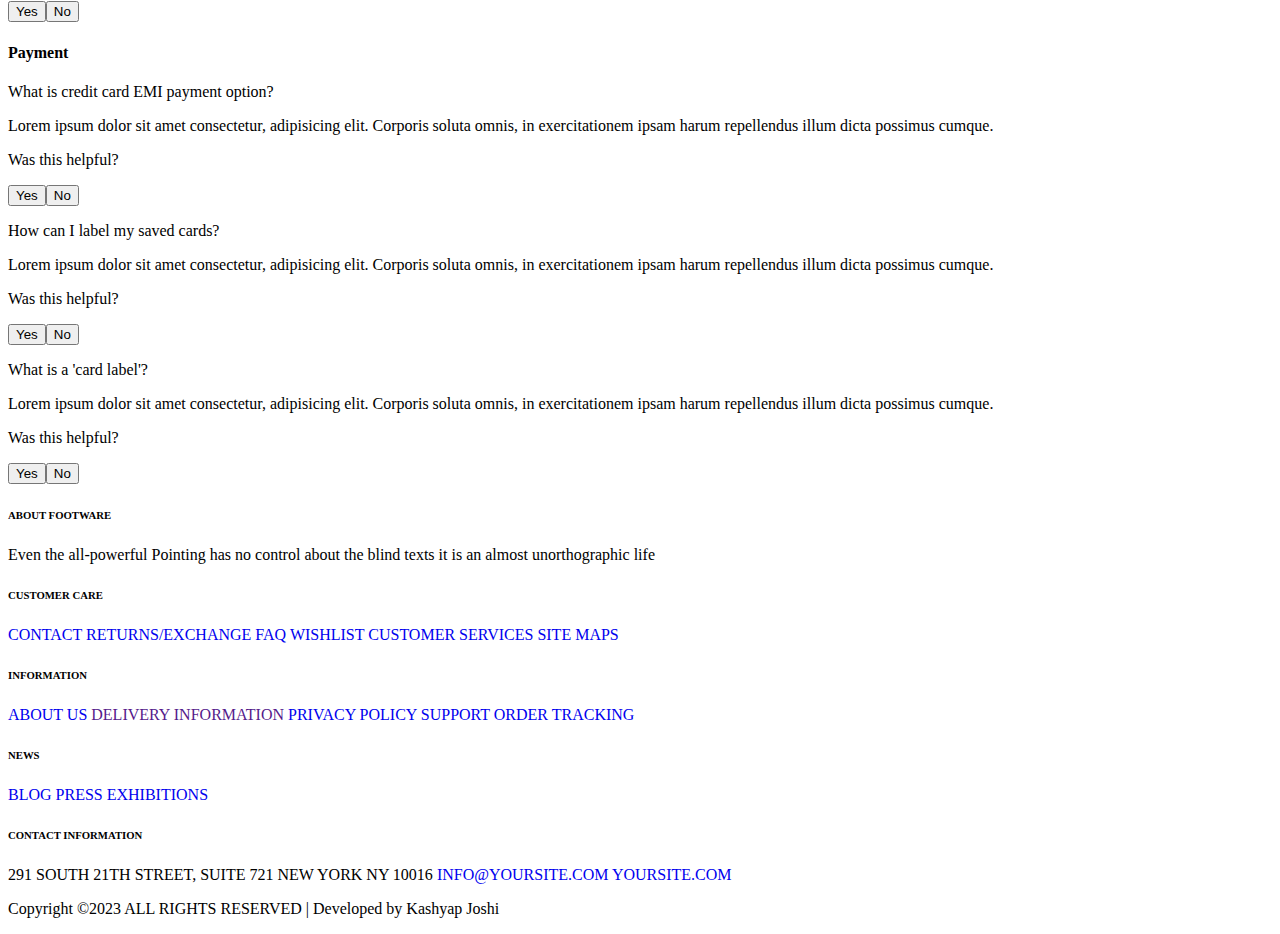
<file: footwear/faq.html>
<!doctype html>
<html lang="en">

<head>
  <title>Footwear</title>
  <!-- Required meta tags -->
  <meta charset="utf-8">
  <meta name="viewport" content="width=device-width, initial-scale=1, shrink-to-fit=no">
  <link rel="stylesheet" href="css/style.css">

  <!-- Bootstrap CSS v5.2.1 -->
  <link href="https://cdn.jsdelivr.net/npm/bootstrap@5.2.1/dist/css/bootstrap.min.css" rel="stylesheet"
    integrity="sha384-iYQeCzEYFbKjA/T2uDLTpkwGzCiq6soy8tYaI1GyVh/UjpbCx/TYkiZhlZB6+fzT" crossorigin="anonymous">
    <link rel="stylesheet" href="https://cdnjs.cloudflare.com/ajax/libs/font-awesome/6.4.0/css/all.min.css" integrity="sha512-iecdLmaskl7CVkqkXNQ/ZH/XLlvWZOJyj7Yy7tcenmpD1ypASozpmT/E0iPtmFIB46ZmdtAc9eNBvH0H/ZpiBw==" crossorigin="anonymous" referrerpolicy="no-referrer" />
    <link rel="preconnect" href="https://fonts.googleapis.com">
<link rel="preconnect" href="https://fonts.gstatic.com" crossorigin>
<link href="https://fonts.googleapis.com/css2?family=Pacifico&family=Righteous&display=swap" rel="stylesheet">
<link
rel="stylesheet"
href="https://cdnjs.cloudflare.com/ajax/libs/animate.css/4.1.1/animate.min.css"
/>
<link rel="stylesheet" href="css/animate.css">

</head>

<body class="bg-secondary">
    <nav class="navbar navbar-expand-lg bg-primary">
        <div class="container-fluid">
          <a class="navbar-brand text-light" href="index.html" style="letter-spacing: 1.5px;font-family: 'Pacifico', cursive;">Footwear</a>
          <button class="navbar-toggler" type="button" data-bs-toggle="collapse" data-bs-target="#navbarSupportedContent" aria-controls="navbarSupportedContent" aria-expanded="false" aria-label="Toggle navigation">
            <span class="navbar-toggler-icon"></span>
          </button>
          <div class="collapse navbar-collapse" id="navbarSupportedContent">
            <ul class="navbar-nav me-auto mb-2 mb-lg-0">
              <li class="nav-item">
                <a class="nav-link text-light" aria-current="page" href="index.html" style="font-family: 'Righteous', cursive;">HOME</a>
              </li>
              <li class="nav-item">
                <a class="nav-link text-light" aria-current="page" href="men.html" style="font-family: 'Righteous', cursive;">MEN</a>
              </li>
               <li class="nav-item">
                <a class="nav-link text-light" aria-current="page" href="women.html" style="font-family: 'Righteous', cursive;">WOMEN</a>
              </li> 
              <li class="nav-item">
                <a class="nav-link text-light" aria-current="page" href="about.html" style="font-family: 'Righteous', cursive;">ABOUT</a>
              </li>
               <li class="nav-item">
                <a class="nav-link text-light" aria-current="page" href="contact.html" style="font-family: 'Righteous', cursive;">CONTACT</a>
              </li>
              <li class="nav-item">
                <a class="nav-link text-light" aria-current="page" href="cart.html" style="font-family: 'Righteous', cursive;"><i class="fa-solid fa-cart-shopping fs-5"></i> CART</a>
                
            </li>

            </ul>
            <form class="d-flex" role="search">
                <input class="form-control me-1 w-100" type="search" placeholder="Search for products" aria-label="Search">
                <!-- <button class="btn btn-outline-success me-1" type="submit">Search</button> -->
               <button
               type="button"
               class="btn btn-danger"
               data-bs-toggle="modal"

               
               data-bs-target="#exampleModal"
               data-bs-placement="bottom"
               data-bs-title="Please Login To Buy Item"
             >
               Login
             </button>

             <!-- Modal -->
             <div
               class="modal fade"
               id="exampleModal"
               tabindex="-1"
               aria-labelledby="exampleModalLabel"
               aria-hidden="true"
             >
               <div class="modal-dialog">
                 <div class="modal-content">
                   <div class="modal-header">
                     <h1
                       class="modal-title fs-5 ms-auto"
                       id="exampleModalLabel"
                     >
                       Login Here
                     </h1>
                     <button
                       type="button"
                       class="btn-close"
                       data-bs-dismiss="modal"
                       aria-label="Close"
                     ></button>
                   </div>
                   <div class="modal-body">
                     <form>
                       <div class="mb-3">
                         <label for="exampleInputEmail1" class="form-label"
                           >Email address</label
                         >
                         <input
                           type="email"
                           class="form-control"
                           id="exampleInputEmail1"
                           aria-describedby="emailHelp"
                         />
                       </div>
                       <div class="mb-3">
                         <label
                           for="exampleInputPassword1"
                           class="form-label"
                           >Password</label
                         >
                         <input
                           type="password"
                           class="form-control"
                           id="exampleInputPassword1"
                         />
                       </div>
                       <div class="mb-3">
                        <button type="button" class="btn btn-success">Login</button>
                       </div>
                       <div class="mb-3">
                       <a href="account.html">New To Footwear? Create an account</a>
                           </div>

                     </form>
        
            </form>
                
          </div>
        </div>
      </nav>
      <!-- ---------------------------------------------------------------------------------------- -->

      <div class="container mt-2">
        <div class="row">
            <div class="col">
                <h3 class="text-light">Footware Help Center | 24X7 Customer Care Support</h3>
                <p class="text-light">The Footware Help Centre page lists out various types of issues that you may have encountered so that there can be quick resolution and you can go back to shopping online. For example, you can get more information regarding order tracking, delivery date changes, help with returns (and refunds), and much more. The Footware Help Centre also lists out more information that you may need regarding Footware Plus, payment, shopping, and more. The page has various filters listed out on the left-hand side so that you can get your queries solved quickly, efficiently, and without a hassle. You can get the Footware Help Centre number or even access Footware Help Centre support if you need professional help regarding various topics. The support executive will ensure speedy assistance so that your shopping experience is positive and enjoyable. You can even inform your loved ones of the support page so that they can properly get their grievances addressed as well. Once you have all your queries addressed, you can pull out your shopping list and shop for all your essentials in one place. You can shop during festive sales to get your hands on some unbelievable deals online. This information is updated on 07-Jun-23</p>
            </div>
        </div>
    </div>
    <!-- ------------------------------------------ -->
    <div class="container">
        <h4 class="text-light wow animate__animated animate__bounce">Order</h4>
        <div class="row">
            <div class="col-sm-4 bg-light">
                <p class="text-primary">I missed the delivery of my order today. What should I do?</p>
                <p>The courier service delivering your order usually tries to deliver on the next business day in case you miss a delivery</p>
                <p>You can check your SMS for more details on when the courier service will try to deliver again.</p>
                <p class="text-secondary">Was this helpful?</p>
                <p><button type="button" class="btn btn-success mx-1">Yes</button><button type="button" class="btn btn-danger">No</button></p>
            </div>
            <div class="col-sm-4 bg-light">
                <p class="text-primary">The delivery of my order is delayed. What should I do?</p>
                <p>On the rare occasion that your order is delayed, please check your email & messages for updates.
                </p>
                <p>A new delivery timeframe will be shared with you and you can also track its status by visiting My Orders.</p>
                <p class="text-secondary">Was this helpful?</p>
                <p><button type="button" class="btn btn-success mx-1">Yes</button><button type="button" class="btn btn-danger">No</button></p>
            </div>
            <div class="col-sm-4 bg-light">
                <p class="text-primary">How do I know my order has been confirmed?</p>
                <p>An e-mail & SMS will be sent once you've successfully placed your order. We'll also let you know as soon as the seller ships the item(s) to you along with the tracking number(s) for your shipment(s).</p>
                <p>You can track your orders from your account.</p>
                <p class="text-secondary">Was this helpful?</p>
                <p><button type="button" class="btn btn-success mx-1">Yes</button><button type="button" class="btn btn-danger">No</button></p>
            </div>

        </div>
        <h4 class="text-light wow animate__animated animate__bounce">Cancellations and Returns</h4>
        <div class="row">
            <div class="col-sm-4 bg-light">
                <p class="text-primary">If I request for a replacement, when will I get it?</p>
                <p>Lorem ipsum dolor sit amet consectetur, adipisicing elit. Corporis soluta omnis, in exercitationem ipsam harum repellendus illum dicta possimus cumque.</p>
                <p class="text-secondary">Was this helpful?</p>
                <p><button type="button" class="btn btn-success mx-1">Yes</button><button type="button" class="btn btn-danger">No</button></p>
            </div>
            <div class="col-sm-4 bg-light">
                <p class="text-primary">How do returns work?</p>
                <p>Lorem ipsum dolor sit amet consectetur, adipisicing elit. Corporis soluta omnis, in exercitationem ipsam harum repellendus illum dicta possimus cumque.</p>
                <p class="text-secondary">Was this helpful?</p>
                <p><button type="button" class="btn btn-success mx-1">Yes</button><button type="button" class="btn btn-danger">No</button></p>
            </div>
            <div class="col-sm-4 bg-light">
                <p class="text-primary">I see the 'Cancel' button but I can't click on it.</p>
                <p>Lorem ipsum dolor sit amet consectetur, adipisicing elit. Corporis soluta omnis, in exercitationem ipsam harum repellendus illum dicta possimus cumque.</p>
                <p class="text-secondary">Was this helpful?</p>
                <p><button type="button" class="btn btn-success mx-1">Yes</button><button type="button" class="btn btn-danger">No</button></p>
            </div>

        </div>
        <h4 class="text-light wow animate__animated animate__bounce">Payment</h4>
        <div class="row">
            <div class="col-sm-4 bg-light">
                <p class="text-primary">What is credit card EMI payment option?</p>
                <p>Lorem ipsum dolor sit amet consectetur, adipisicing elit. Corporis soluta omnis, in exercitationem ipsam harum repellendus illum dicta possimus cumque.</p>
                <p class="text-secondary">Was this helpful?</p>
                <p><button type="button" class="btn btn-success mx-1">Yes</button><button type="button" class="btn btn-danger">No</button></p>
            </div>
            <div class="col-sm-4 bg-light">
                <p class="text-primary">How can I label my saved cards?</p>
                <p>Lorem ipsum dolor sit amet consectetur, adipisicing elit. Corporis soluta omnis, in exercitationem ipsam harum repellendus illum dicta possimus cumque.</p>
                <p class="text-secondary">Was this helpful?</p>
                <p><button type="button" class="btn btn-success mx-1">Yes</button><button type="button" class="btn btn-danger">No</button></p>
            </div>
            <div class="col-sm-4 bg-light">
                <p class="text-primary">What is a 'card label'?</p>
                <p>Lorem ipsum dolor sit amet consectetur, adipisicing elit. Corporis soluta omnis, in exercitationem ipsam harum repellendus illum dicta possimus cumque.</p>
                <p class="text-secondary">Was this helpful?</p>
                <p><button type="button" class="btn btn-success mx-1">Yes</button><button type="button" class="btn btn-danger">No</button></p>
            </div>

        </div>
        

        

    </div>
        
<!-- footer -->
<div class="container-fluid bg-primary mt-5">
    <div class="row justify-content-center">
        <div class="col-sm-12 col-lg-2 text-light"><div class="py-4"><h6>ABOUT FOOTWARE</h6><p>Even the all-powerful Pointing has no control about the blind texts it is an almost unorthographic life</p><div class="fs-5"><i class="fa-brands fa-facebook-f px-2"></i><i class="fa-brands fa-twitter px-2"></i><i class="fa-brands fa-linkedin-in px-2"></i><i class="fa-brands fa-instagram px-2"></i></div></div></div>
        <div class="col-sm-12 col-lg-2 text-light">
            <div class="py-4"><h6>CUSTOMER CARE</h6>
            <div class="list-group" style="background-color: transparent;">
                <a href="contact.html" class="text-light py-1" style="text-decoration: none;">CONTACT</a>
                <a href="#" class="text-light py-1" style="text-decoration: none;">RETURNS/EXCHANGE</a>
                <a href="faq.html" class="text-light py-1" style="text-decoration: none;">FAQ</a>
                <a href="#" class="text-light py-1" style="text-decoration: none;">WISHLIST</a>
                <a href="#" class="text-light py-1" style="text-decoration: none;">CUSTOMER SERVICES</a>
                <a href="#" class="text-light py-1" style="text-decoration: none;">SITE MAPS</a>
              </div>
        </div>
        </div>
        <div class="col-sm-12 col-lg-2 text-light">
            <div class="py-4"><h6>INFORMATION</h6>
            <div class="list-group" style="background-color: transparent;">
                <a href="about.html" class="text-light py-1" style="text-decoration: none;">ABOUT US</a>
                <a href="" class="text-light py-1" style="text-decoration: none;">DELIVERY INFORMATION</a>
                <a href="privacy.html" class="text-light py-1" style="text-decoration: none;">PRIVACY POLICY</a>
                <a href="#" class="text-light py-1" style="text-decoration: none;">SUPPORT</a>
                <a href="#" class="text-light py-1" style="text-decoration: none;">ORDER TRACKING</a>
              </div>
        </div>
    </div>
        <div class="col-sm-12 col-lg-2">
            <div class="py-4"><h6 class="text-light">NEWS</h6>
                <div class="list-group" style="background-color: transparent;">
                    <a href="blog.html" class="text-light py-1" style="text-decoration: none;">BLOG</a>
                    <a href="news.html" class="text-light py-1" style="text-decoration: none;">PRESS</a>
                    <a href="#" class="text-light py-1" style="text-decoration: none;">EXHIBITIONS</a>
                  </div>
            </div>
    

        </div>
        <div class="col-sm-12 col-lg-2">
            <div class="py-4"><h6 class="text-light">CONTACT INFORMATION</h6>
                <div class="list-group" style="background-color: transparent;">
                    <a style="text-decoration: none;" class="text-light py-1">291 SOUTH 21TH STREET,</a>
                    <a style="text-decoration: none;" class="text-light py-1">SUITE 721 NEW YORK NY 10016</a>
                    <a href="#" class="text-light py-1" style="text-decoration: none;">INFO@YOURSITE.COM</a>
                    <a href="#" class="text-light py-1" style="text-decoration: none;">YOURSITE.COM</a>
                  </div>
            </div>
    


        </div>
        <div class="col-sm-12">
            <p class="text-center text-light">Copyright &copy;2023 ALL RIGHTS RESERVED | Developed by Kashyap Joshi</p>
        </div>
    </div>
</div>

  <!-- Bootstrap JavaScript Libraries -->
  <script src="https://cdn.jsdelivr.net/npm/@popperjs/core@2.11.6/dist/umd/popper.min.js"
    integrity="sha384-oBqDVmMz9ATKxIep9tiCxS/Z9fNfEXiDAYTujMAeBAsjFuCZSmKbSSUnQlmh/jp3" crossorigin="anonymous">
  </script>
  <script src="https://cdn.jsdelivr.net/npm/bootstrap@5.2.1/dist/js/bootstrap.min.js"
    integrity="sha384-7VPbUDkoPSGFnVtYi0QogXtr74QeVeeIs99Qfg5YCF+TidwNdjvaKZX19NZ/e6oz" crossorigin="anonymous">
  </script>
</body>

</html>
</file>
<file: photography/css/style.css>
*{
    margin: 0;
    padding: 0;
    box-sizing: border-box;
}
.photo{
    height: 100vh;

}
.photo img{
    height: 100%;
    width: 100%;
}
/* .photo h1{
    word-spacing: 2px;
    font-family: 'Poppins', sans-serif;
    font-size: 40px;
    text-align: center;
    color: gray;
} */
.capture{
    font-size: 50px;
    font-family: 'Poppins', sans-serif;

}
.pg{
    font-size: 20px;
}
</file>
<file: footwear/css/style.css>
/* ::placeholder{
    font-size: 10px;
    background-color: white;
} */
</file>
